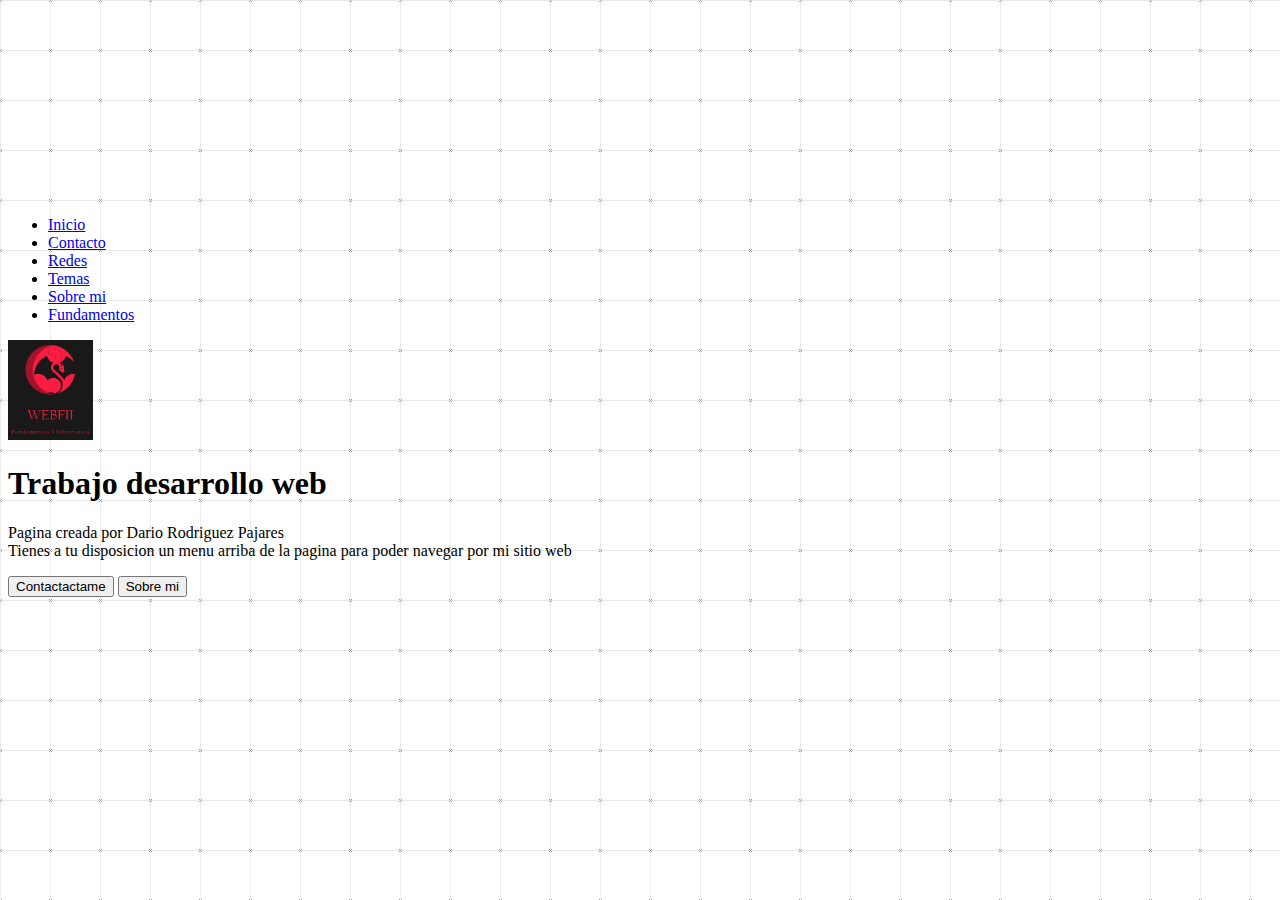
<file: index.html>
<!DOCTYPE html>
<html lang="es">

<head>
    
    <meta charset="UTF-8">
    <meta name="viewport" content="width=device-width, initial-scale=1.0">
    <title>Mi pagina web</title>
    <link rel="stylesheet" href="https://cdn.jsdelivr.net/npm/bootstrap-icons@1.11.2/font/bootstrap-icons.min.css">
    <link rel="stylesheet" href="CSS/style.css">
    <link href="https://cdn.jsdelivr.net/npm/bootstrap@5.3.2/dist/css/bootstrap.min.css" rel="stylesheet"
        integrity="sha384-T3c6CoIi6uLrA9TneNEoa7RxnatzjcDSCmG1MXxSR1GAsXEV/Dwwykc2MPK8M2HN" crossorigin="anonymous">
</head>

<body>
    <header class="p-3 text-bg-dark">
        <div class="container">
            <div class="d-flex flex-wrap align-items-center justify-content-center justify-content-lg-start">

                <ul class="nav col-12 col-lg-auto me-lg-auto mb-2 justify-content-center mb-md-0">
                    <li><a href="#" class="nav-link px-2 text-secondary">Inicio</a></li>
                    <li><a href="PUBLIC/pagina_de_contacto.html" class="nav-link px-2 text-white">Contacto</a></li>
                    <li><a href="PUBLIC/pagina_red.html" class="nav-link px-2 text-white">Redes</a></li>
                    <li><a href="PUBLIC/tema_de_la_pagina.html" class="nav-link px-2 text-white">Temas</a></li>
                    <li><a href="PUBLIC/sobre_mi.html" class="nav-link px-2 text-white">Sobre mi</a></li>
                    <li><a href="PUBLIC/pagina_FII.html" class="nav-link px-2 text-white">Fundamentos</a></li>
                </ul>

            </div>
        </div>
    </header>

    <main>
        <div class="px-4 py-5 my-5 text-center">
            <img class="d-block mx-auto mb-4" src="PUBLIC/IMG/Logo2.png" alt="" width="" height="100">
            <h1 class="display-5 fw-bold text-body-emphasis">Trabajo desarrollo web</h1>
            <div class="col-lg-6 mx-auto">
              <p class="lead mb-4">Pagina creada por Dario Rodriguez Pajares<br>Tienes a tu disposicion un menu arriba de la pagina para poder navegar por mi sitio web</p>
              <div class="d-grid gap-2 d-sm-flex justify-content-sm-center">
                <button type="button" onclick="location.href='PUBLIC/pagina_de_contacto.html'" class="btn btn-primary btn-lg px-4 gap-3">Contactactame</button>
                <button type="button" onclick="location.href='PUBLIC/sobre_mi.html'" class="btn btn-outline-secondary btn-lg px-4">Sobre mi</button>
              </div>
            </div>
          </div>
    </main>

</body>

</html>
</file>
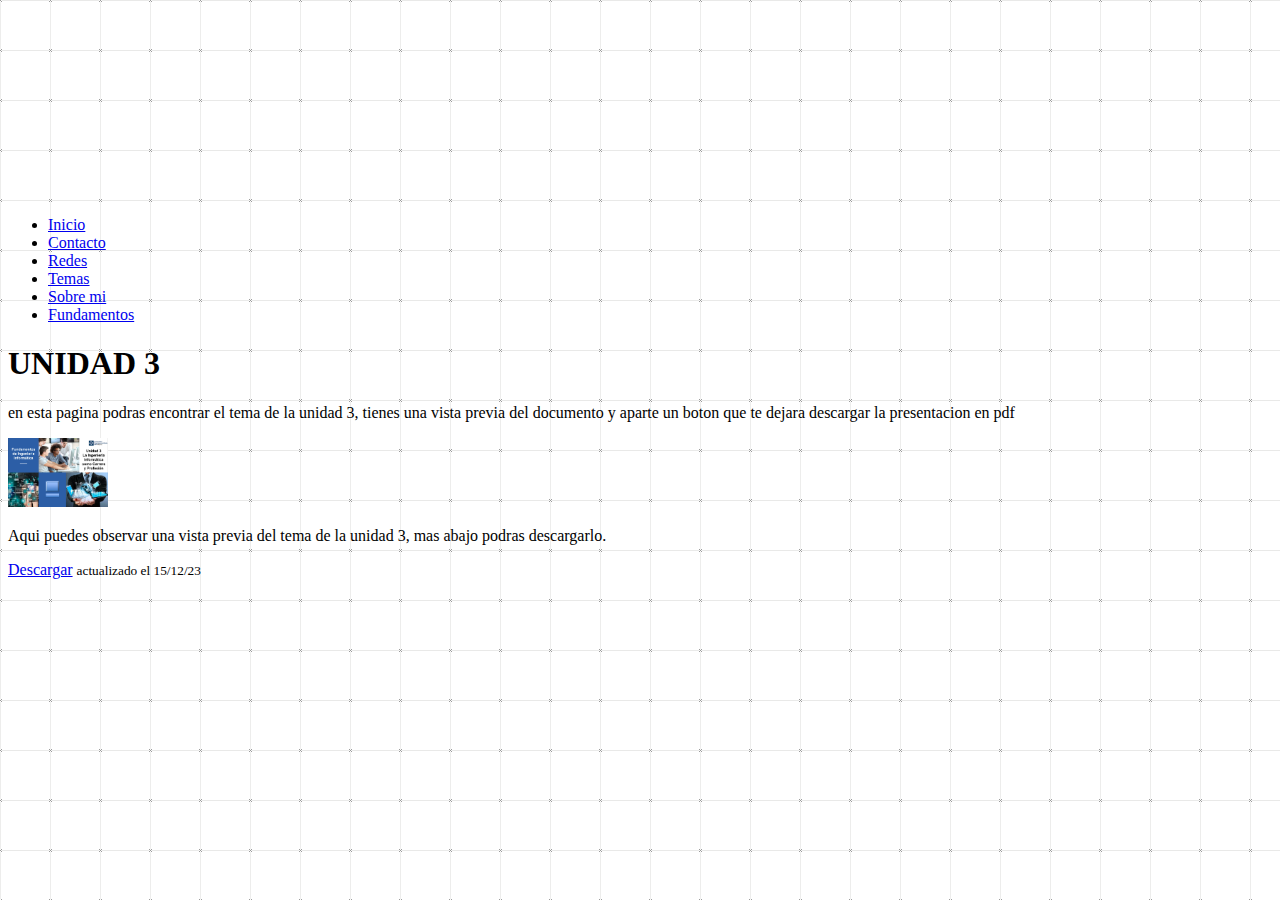
<file: PUBLIC/detalle_de_FII.html>
<!DOCTYPE html>
<html lang="es">

<head>
    <meta charset="UTF-8">
    <meta name="viewport" content="width=device-width, initial-scale=1.0">
    <title>Mi pagina web</title>
    <link rel="stylesheet" href="https://cdn.jsdelivr.net/npm/bootstrap-icons@1.11.2/font/bootstrap-icons.min.css">
    <link rel="stylesheet" href="../CSS/style.css">
    <link href="https://cdn.jsdelivr.net/npm/bootstrap@5.3.2/dist/css/bootstrap.min.css" rel="stylesheet"
        integrity="sha384-T3c6CoIi6uLrA9TneNEoa7RxnatzjcDSCmG1MXxSR1GAsXEV/Dwwykc2MPK8M2HN" crossorigin="anonymous">
</head>

<body>
    <header class="p-3 text-bg-dark">
        <div class="container">
            <div class="d-flex flex-wrap align-items-center justify-content-center justify-content-lg-start">

                <ul class="nav col-12 col-lg-auto me-lg-auto mb-2 justify-content-center mb-md-0">
                    <li><a href="../index.html" class="nav-link px-2 text-white">Inicio</a></li>
                    <li><a href="pagina_de_contacto.html" class="nav-link px-2 text-white">Contacto</a></li>
                    <li><a href="pagina_red.html" class="nav-link px-2 text-white">Redes</a></li>
                    <li><a href="tema_de_la_pagina.html" class="nav-link px-2 text-white">Temas</a></li>
                    <li><a href="sobre_mi.html" class="nav-link px-2 text-white">Sobre mi</a></li>
                    <li><a href="pagina_FII.html" class="nav-link px-2 text-white">Fundamentos</a></li>
                </ul>

            </div>
        </div>
    </header>


    <main>

        <div class="row py-lg-5">
            <div class="col-lg-6 col-md-8 mx-auto">
                <h1 class="fw-light">UNIDAD 3</h1>
                <p class="lead text-body-secondary">en esta pagina podras encontrar el tema de la unidad 3, tienes una vista previa del documento y aparte un boton que te dejara descargar la presentacion en pdf</p>
            </div>
        </div>

        <div class="row" id="CV">
            <div class="col col-sm-2"></div>
            <div class="col "><!--Unidad 3-->
                <div class="card shadow-sm">
                    <img src="IMG/Unidad_3.png" class="rounded mx-auto d-block bd-placeholder-img card-img-top"
                        alt="Unidad_3" width="100px">
                    <div class="card-body">
                        <p class="card-text">Aqui puedes observar una vista previa del tema de la unidad 3, mas abajo
                            podras descargarlo.</p>
                        <div class="d-flex justify-content-between align-items-center">
                            <a type="button" class="btn btn-outline-secondary"
                                href="IMG/Unidad_3.pdf" target="_blank">Descargar</a>
                            <small class="text-body-secondary">actualizado el 15/12/23</small>
                        </div>
                    </div>
                </div>
            </div>
            <div class="col col-sm-2 "></div> <!-- Separacion de los margenes -->

        </div>

    </main>



</body>

</html>
</file>
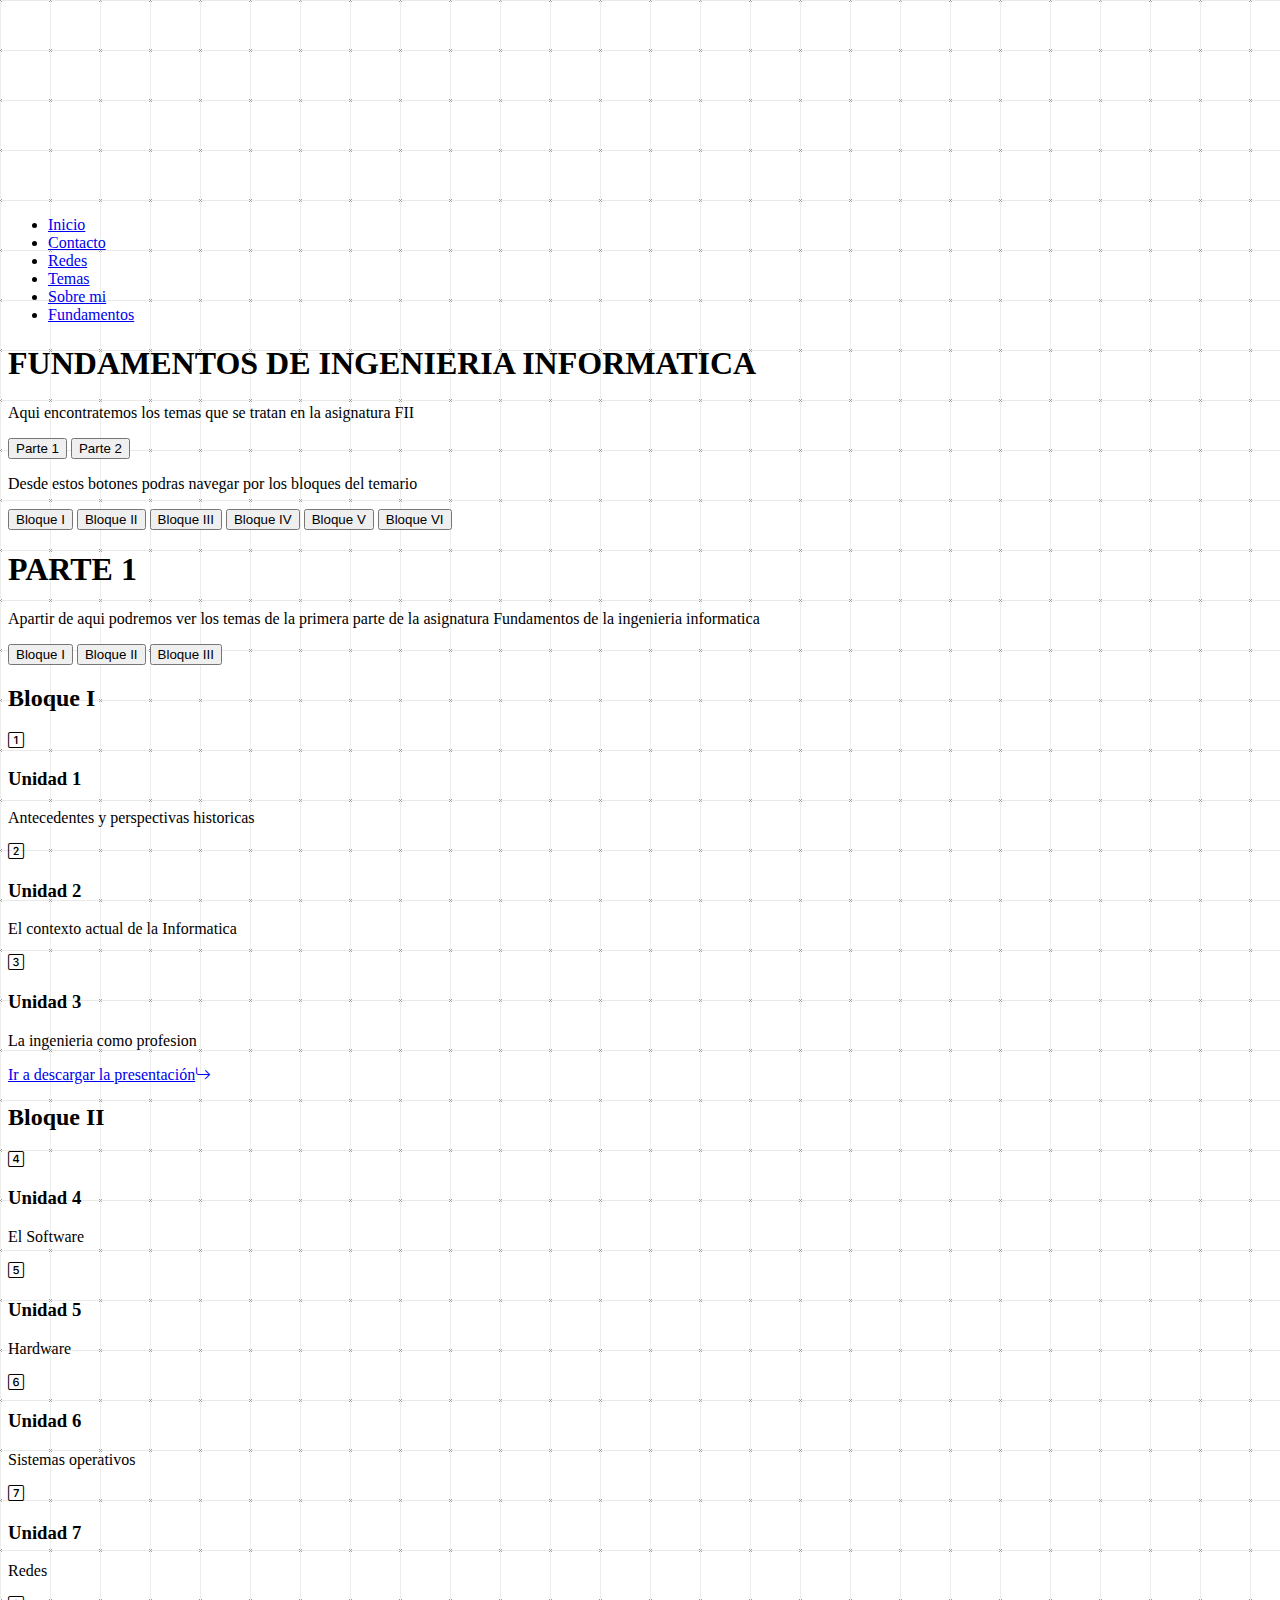
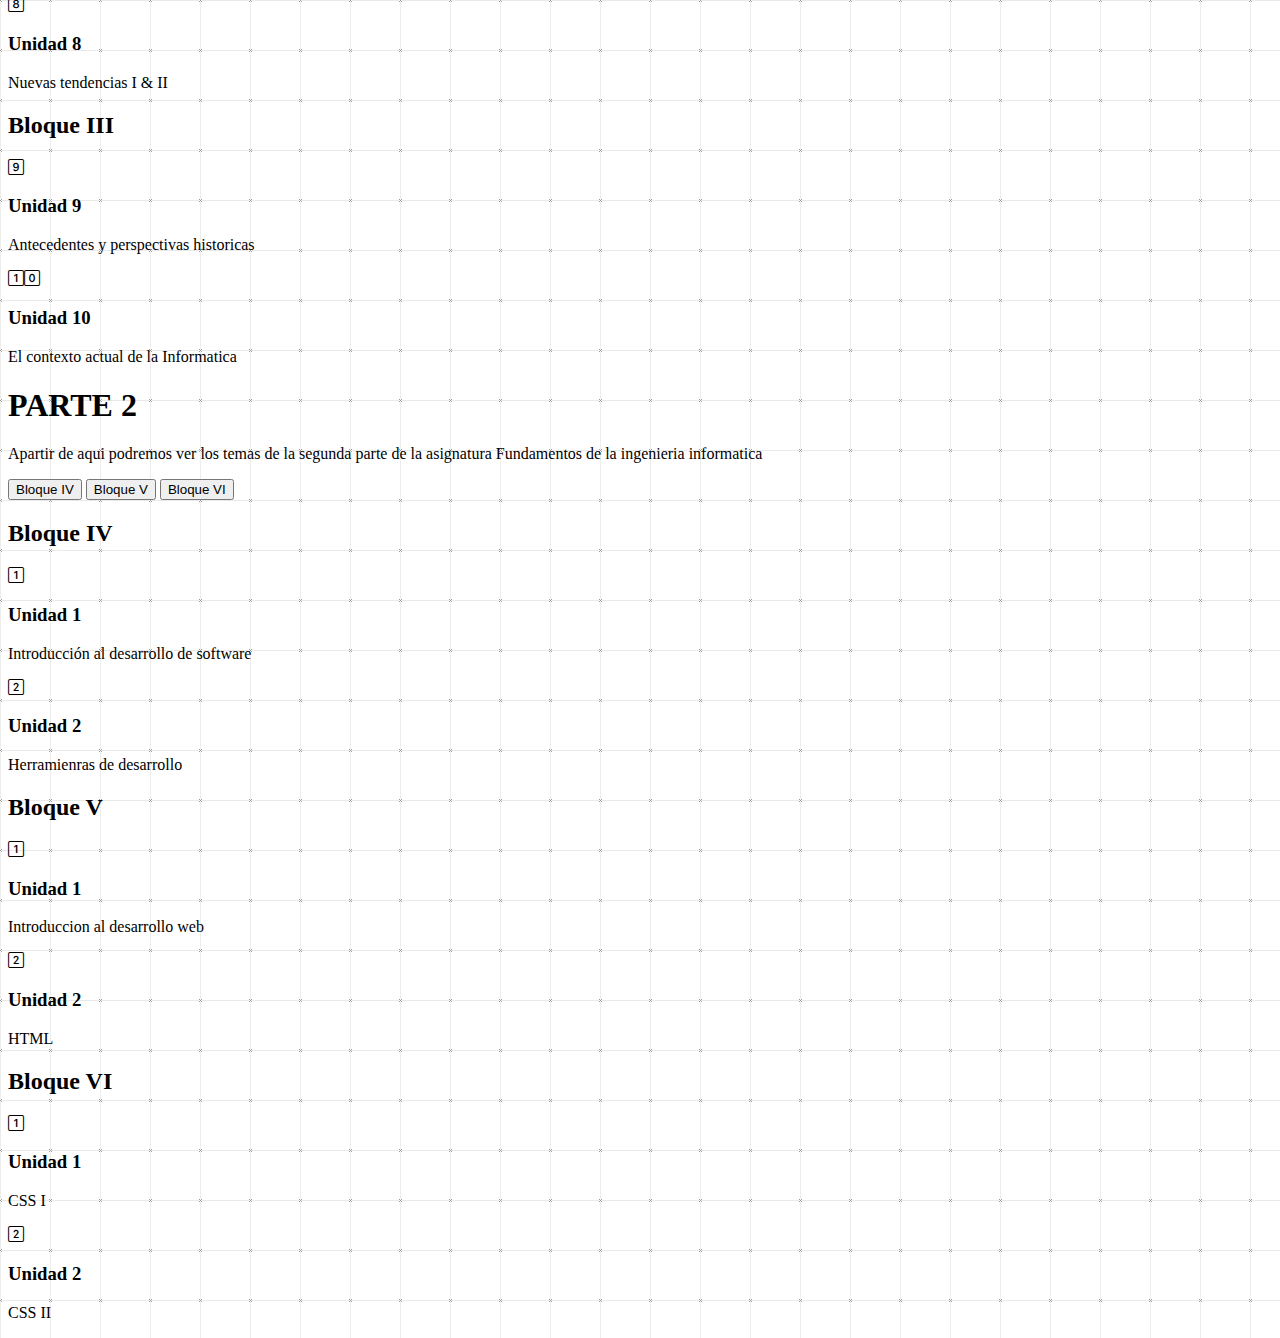
<file: PUBLIC/pagina_FII.html>
<!DOCTYPE html>
<html lang="es">

<head>
    <meta charset="UTF-8">
    <meta name="viewport" content="width=device-width, initial-scale=1.0">
    <title>Mi pagina web</title>
    <link rel="stylesheet" href="https://cdn.jsdelivr.net/npm/bootstrap-icons@1.11.2/font/bootstrap-icons.min.css">
    <link rel="stylesheet" href="../CSS/style.css">
    <link href="https://cdn.jsdelivr.net/npm/bootstrap@5.3.2/dist/css/bootstrap.min.css" rel="stylesheet"
        integrity="sha384-T3c6CoIi6uLrA9TneNEoa7RxnatzjcDSCmG1MXxSR1GAsXEV/Dwwykc2MPK8M2HN" crossorigin="anonymous">
</head>

<body>
    <header class="p-3 text-bg-dark">
        <div class="container">
            <div class="d-flex flex-wrap align-items-center justify-content-center justify-content-lg-start">

                <ul class="nav col-12 col-lg-auto me-lg-auto mb-2 justify-content-center mb-md-0">
                    <li><a href="../index.html" class="nav-link px-2 text-white">Inicio</a></li>
                    <li><a href="pagina_de_contacto.html" class="nav-link px-2 text-white">Contacto</a></li>
                    <li><a href="pagina_red.html" class="nav-link px-2 text-white">Redes</a></li>
                    <li><a href="tema_de_la_pagina.html" class="nav-link px-2 text-white">Temas</a></li>
                    <li><a href="sobre_mi.html" class="nav-link px-2 text-white">Sobre mi</a></li>
                    <li><a href="#" class="nav-link px-2 text-secondary">Fundamentos</a></li>
                </ul>

            </div>
        </div>
    </header>

    <main>

        <div class="px-4 py-5 my-5 text-center">
            <h1 class="display-5 fw-bold text-body-emphasis">FUNDAMENTOS DE INGENIERIA INFORMATICA</h1>
            <div class="col-lg-6 mx-auto">
                <p class="lead mb-4">Aqui encontratemos los temas que se tratan en la asignatura FII</p>
                <div class="d-grid gap-2 d-sm-flex justify-content-sm-center">
                    <button type="button" onclick="location.href='#P1'"
                        class="btn btn-outline-secondary btn-lg px-4">Parte 1</button>
                    <button type="button" onclick="location.href='#P2'"
                        class="btn btn-outline-secondary btn-lg px-4">Parte 2</button>
                </div>
                <p class="mt-4">Desde estos botones podras navegar por los bloques del temario</p>
                <div class="btn-group" role="group" aria-label="Bloques de la primera parte">
                    <button type="button" onclick="location.href='#B1'" class="btn btn-outline-secondary">Bloque
                        I</button>
                    <button type="button" onclick="location.href='#B2'" class="btn btn-outline-secondary">Bloque
                        II</button>
                    <button type="button" onclick="location.href='#B3'" class="btn btn-outline-secondary">Bloque
                        III</button>
                    <button type="button" onclick="location.href='#B4'" class="btn btn-outline-secondary">Bloque
                        IV</button>
                    <button type="button" onclick="location.href='#B5'" class="btn btn-outline-secondary">Bloque
                        V</button>
                    <button type="button" onclick="location.href='#B6'" class="btn btn-outline-secondary">Bloque
                        VI</button>
                </div>
            </div>
        </div>

        <div class="px-4 py-5 text-center" id="P1"><!--Separador Parte 1-->
            <div class="py-5">
                <h1 class="display-5 fw-bold">PARTE 1</h1>
                <div class="col-lg-6 mx-auto">
                    <p class="fs-5 mb-4">Apartir de aqui podremos ver los temas de la primera parte de la asignatura
                        Fundamentos de la ingenieria informatica</p>
                    <div class="btn-group" role="group" aria-label="Bloques de la primera parte">
                        <button type="button" onclick="location.href='#B1'" class="btn btn-outline-secondary">Bloque
                            I</button>
                        <button type="button" onclick="location.href='#B2'" class="btn btn-outline-secondary">Bloque
                            II</button>
                        <button type="button" onclick="location.href='#B3'" class="btn btn-outline-secondary">Bloque
                            III</button>
                    </div>
                </div>

            </div>
        </div>

        <div class="container px-4" id="B1"> <!--Contenedor del Primer bloque-->
            <h2 class="pb-2 border-bottom">Bloque I</h2>
            <div class="row g-4 py-5 row-cols-1 row-cols-lg-3">
                <div class="feature col">
                    <div class="feature-icon d-inline-flex align-items-center justify-content-center fs-2 mb-3">
                        <i class="bi bi-1-square"></i>
                    </div>
                    <h3 class="fs-2 text-body-emphasis">Unidad 1</h3>
                    <p>Antecedentes y perspectivas historicas</p>
                </div>
                <div class="feature col">
                    <div class="feature-icon d-inline-flex align-items-center justify-content-center fs-2 mb-3">
                        <i class="bi bi-2-square"></i>
                    </div>
                    <h3 class="fs-2 text-body-emphasis">Unidad 2</h3>
                    <p>El contexto actual de la Informatica</p>
                </div>
                <div class="feature col">
                    <div class="feature-icon d-inline-flex align-items-center justify-content-center fs-2 mb-3">
                        <i class="bi bi-3-square"></i>
                    </div>
                    <h3 class="fs-2 text-body-emphasis">Unidad 3</h3>
                    <p>La ingenieria como profesion</p>
                    <a href="detalle_de_FII.html" class="icon-link">
                        Ir a descargar la presentación<i class="bi bi-arrow-return-right"></i>
                    </a>
                </div>
            </div>
        </div>

        <div class="b-example-divider"></div> <!--Separador entre bloques-->

        <div class="container px-4 py-5" id="B2"> <!--Contenedor del Segundo bloque-->
            <h2 class="pb-2 border-bottom">Bloque II</h2>
            <div class="row g-4 py-5 row-cols-1 row-cols-lg-3">
                <div class="feature col">
                    <div class="feature-icon d-inline-flex align-items-center justify-content-center fs-2 mb-3">
                        <i class="bi bi-4-square"></i>
                    </div>
                    <h3 class="fs-2 text-body-emphasis">Unidad 4</h3>
                    <p>El Software</p>
                </div>
                <div class="feature col">
                    <div class="feature-icon d-inline-flex align-items-center justify-content-center fs-2 mb-3">
                        <i class="bi bi-5-square"></i>
                    </div>
                    <h3 class="fs-2 text-body-emphasis">Unidad 5</h3>
                    <p>Hardware</p>
                </div>
                <div class="feature col">
                    <div class="feature-icon d-inline-flex align-items-center justify-content-center fs-2 mb-3">
                        <i class="bi bi-6-square"></i>
                    </div>
                    <h3 class="fs-2 text-body-emphasis">Unidad 6</h3>
                    <p>Sistemas operativos</p>
                </div>
                <div class="feature col">
                    <div class="feature-icon d-inline-flex align-items-center justify-content-center fs-2 mb-3">
                        <i class="bi bi-7-square"></i>
                    </div>
                    <h3 class="fs-2 text-body-emphasis">Unidad 7</h3>
                    <p>Redes</p>
                </div>
                <div class="feature col">
                    <div class="feature-icon d-inline-flex align-items-center justify-content-center fs-2 mb-3">
                        <i class="bi bi-8-square"></i>
                    </div>
                    <h3 class="fs-2 text-body-emphasis">Unidad 8</h3>
                    <p>Nuevas tendencias I & II</p>
                </div>
            </div>
        </div>

        <div class="b-example-divider"></div> <!--Separador entre bloques-->

        <div class="container px-4 py-5" id="B3"> <!--Contenedor del Tercer bloque-->
            <h2 class="pb-2 border-bottom">Bloque III</h2>
            <div class="row g-4 py-5 row-cols-1 row-cols-lg-3">
                <div class="feature col">
                    <div class="feature-icon d-inline-flex align-items-center justify-content-center fs-2 mb-3">
                        <i class="bi bi-9-square"></i>
                    </div>
                    <h3 class="fs-2 text-body-emphasis">Unidad 9</h3>
                    <p>Antecedentes y perspectivas historicas</p>
                </div>
                <div class="feature col">
                    <div class="feature-icon d-inline-flex align-items-center justify-content-center fs-2 mb-3">
                        <i class="bi bi-1-square"></i><i class="bi bi-0-square"></i>
                    </div>
                    <h3 class="fs-2 text-body-emphasis">Unidad 10</h3>
                    <p>El contexto actual de la Informatica</p>
                </div>
            </div>
        </div>

        <div class="px-4 py-5 text-center" id="P2"><!--Separador Parte 2-->
            <div class="py-5">
                <h1 class="display-5 fw-bold">PARTE 2</h1>
                <div class="col-lg-6 mx-auto">
                    <p class="fs-5 mb-4">Apartir de aqui podremos ver los temas de la segunda parte de la asignatura
                        Fundamentos de la ingenieria informatica</p>
                    <div class="btn-group" role="group" aria-label="Bloques de la primera parte">
                        <button type="button" onclick="location.href='#B4'" class="btn btn-outline-secondary">Bloque
                            IV</button>
                        <button type="button" onclick="location.href='#B5'" class="btn btn-outline-secondary">Bloque
                            V</button>
                        <button type="button" onclick="location.href='#B6'" class="btn btn-outline-secondary">Bloque
                            VI</button>
                    </div>

                </div>
            </div>
        </div>

        <div class="container px-4" id="B4"> <!--Contenedor del cuarto bloque-->
            <h2 class="pb-2 border-bottom">Bloque IV</h2>
            <div class="row g-4 py-5 row-cols-1 row-cols-lg-3">
                <div class="feature col">
                    <div class="feature-icon d-inline-flex align-items-center justify-content-center fs-2 mb-3">
                        <i class="bi bi-1-square"></i>
                    </div>
                    <h3 class="fs-2 text-body-emphasis">Unidad 1</h3>
                    <p>Introducción al desarrollo de software</p>
                </div>
                <div class="feature col">
                    <div class="feature-icon d-inline-flex align-items-center justify-content-center fs-2 mb-3">
                        <i class="bi bi-2-square"></i>
                    </div>
                    <h3 class="fs-2 text-body-emphasis">Unidad 2</h3>
                    <p>Herramienras de desarrollo</p>
                </div>
            </div>
        </div>

        <div class="b-example-divider"></div> <!--Separador entre bloques-->

        <div class="container px-4 py-5" id="B5"> <!--Contenedor del quinto bloque-->
            <h2 class="pb-2 border-bottom">Bloque V</h2>
            <div class="row g-4 py-5 row-cols-1 row-cols-lg-3">
                <div class="feature col">
                    <div class="feature-icon d-inline-flex align-items-center justify-content-center fs-2 mb-3">
                        <i class="bi bi-1-square"></i>
                    </div>
                    <h3 class="fs-2 text-body-emphasis">Unidad 1</h3>
                    <p>Introduccion al desarrollo web</p>
                </div>
                <div class="feature col">
                    <div class="feature-icon d-inline-flex align-items-center justify-content-center fs-2 mb-3">
                        <i class="bi bi-2-square"></i>
                    </div>
                    <h3 class="fs-2 text-body-emphasis">Unidad 2</h3>
                    <p>HTML</p>
                </div>
            </div>
        </div>

        <div class="b-example-divider"></div> <!--Separador entre bloques-->

        <div class="container px-4 py-5" id="B6"> <!--Contenedor del sexto bloque-->
            <h2 class="pb-2 border-bottom">Bloque VI</h2>
            <div class="row g-4 py-5 row-cols-1 row-cols-lg-3">
                <div class="feature col">
                    <div class="feature-icon d-inline-flex align-items-center justify-content-center fs-2 mb-3">
                        <i class="bi bi-1-square"></i>
                    </div>
                    <h3 class="fs-2 text-body-emphasis">Unidad 1</h3>
                    <p>CSS I</p>
                </div>
                <div class="feature col">
                    <div class="feature-icon d-inline-flex align-items-center justify-content-center fs-2 mb-3">
                        <i class="bi bi-2-square"></i>
                    </div>
                    <h3 class="fs-2 text-body-emphasis">Unidad 2</h3>
                    <p>CSS II</p>
                </div>
            </div>
        </div>



    </main>


</body>

</html>
</file>
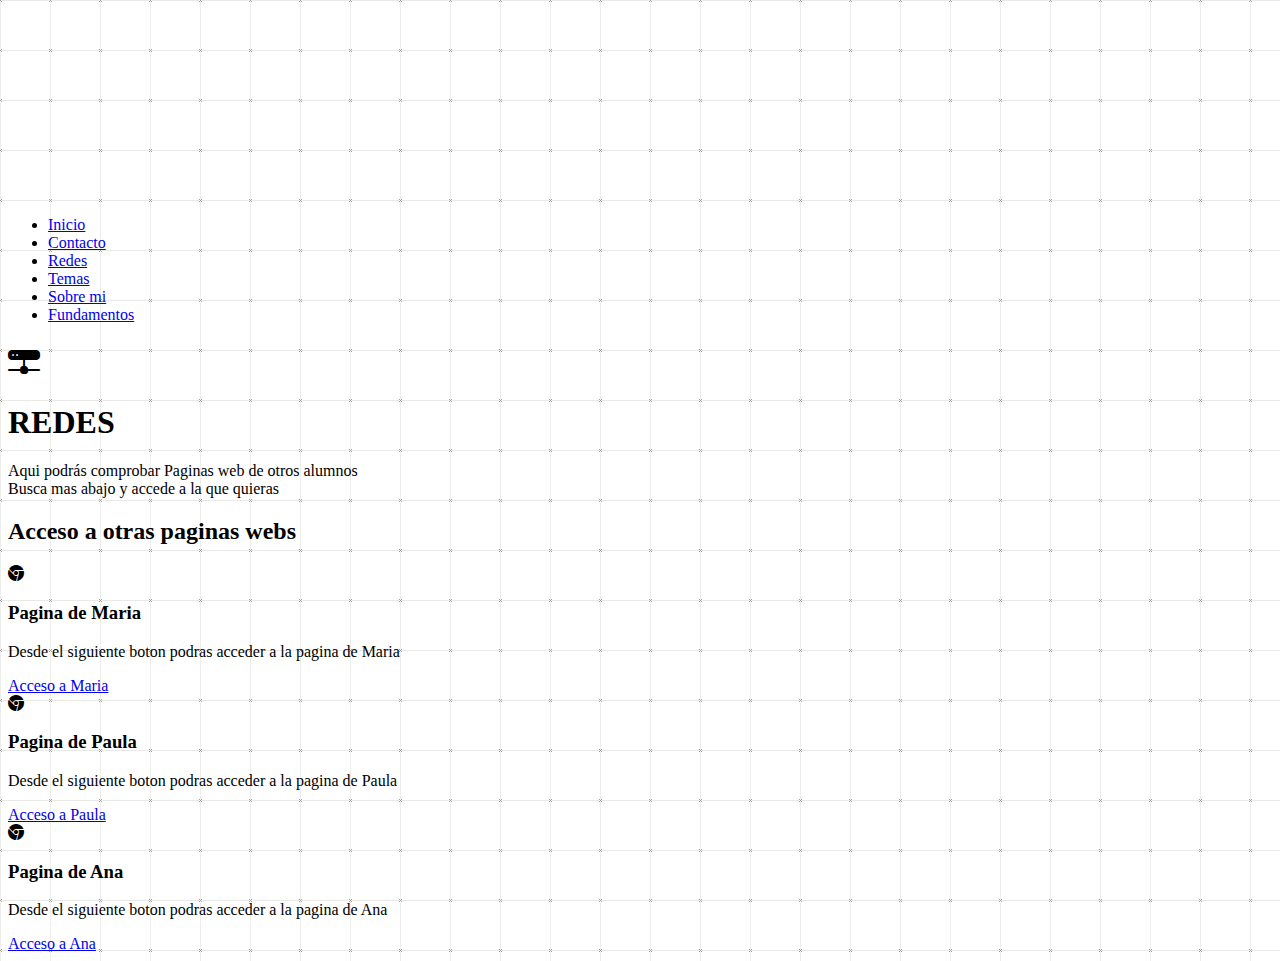
<file: PUBLIC/pagina_red.html>
<!DOCTYPE html>
<html lang="es">

<head>
    <meta charset="UTF-8">
    <meta name="viewport" content="width=device-width, initial-scale=1.0">
    <title>Mi pagina web</title>
    <link rel="stylesheet" href="https://cdn.jsdelivr.net/npm/bootstrap-icons@1.11.2/font/bootstrap-icons.min.css">
    <link rel="stylesheet" href="../CSS/style.css">
    <link href="https://cdn.jsdelivr.net/npm/bootstrap@5.3.2/dist/css/bootstrap.min.css" rel="stylesheet"
        integrity="sha384-T3c6CoIi6uLrA9TneNEoa7RxnatzjcDSCmG1MXxSR1GAsXEV/Dwwykc2MPK8M2HN" crossorigin="anonymous">
</head>

<body>
    <header class="p-3 text-bg-dark">
        <div class="container">
            <div class="d-flex flex-wrap align-items-center justify-content-center justify-content-lg-start">

                <ul class="nav col-12 col-lg-auto me-lg-auto mb-2 justify-content-center mb-md-0">
                    <li><a href="../index.html" class="nav-link px-2 text-white">Inicio</a></li>
                    <li><a href="pagina_de_contacto.html" class="nav-link px-2 text-white">Contacto</a></li>
                    <li><a href="#" class="nav-link px-2 text-secondary">Redes</a></li>
                    <li><a href="tema_de_la_pagina.html" class="nav-link px-2 text-white">Temas</a></li>
                    <li><a href="sobre_mi.html" class="nav-link px-2 text-white">Sobre mi</a></li>
                    <li><a href="pagina_FII.html" class="nav-link px-2 text-white">Fundamentos</a></li>
                </ul>

            </div>
        </div>
    </header>


    <main>
        <!-- Primer contenedor inicio de la pagina -->
        <div class="px-4 py-5 my-5 text-center">
            <h1><i class="bi bi-hdd-network-fill" width="50"></i></h1>
            <h1 class="display-5 fw-bold text-body-emphasis">REDES</h1>
            <div class="col-lg-6 mx-auto">
                <p class="lead mb-4">Aqui podrás comprobar Paginas web de otros alumnos<br>Busca mas abajo y accede a la
                    que quieras</p>
            </div>
        </div>

        <!-- Segundo contenedor de la pagina acceso a otras paginas web -->
        <div class="container px-4 py-5" id="hanging-icons">
            <h2 class="pb-2 border-bottom">Acceso a otras paginas webs</h2>
            <div class="row g-4 py-5 row-cols-1 row-cols-lg-3">
                <div class="col d-flex align-items-start">
                    <div
                        class="icon-square text-body-emphasis d-inline-flex align-items-center justify-content-center fs-4 flex-shrink-0 me-3">
                        <i class="bi bi-browser-chrome"></i>
                    </div>
                    <div> <!-- Pagina 1 -->
                        <h3 class="fs-2 text-body-emphasis">Pagina de Maria</h3>
                        <p>Desde el siguiente boton podras acceder a la pagina de Maria</p>
                        <a href="https://mariaafazio.github.io/fundamentalsufv.github.io/" class="btn btn-primary">
                            Acceso a Maria
                        </a>
                    </div>
                </div>
                <div class="col d-flex align-items-start">
                    <div
                        class="icon-square text-body-emphasis d-inline-flex align-items-center justify-content-center fs-4 flex-shrink-0 me-3">
                        <i class="bi bi-browser-chrome"></i>
                        
                    </div>
                    <div> <!-- Pagina 2 -->
                        <h3 class="fs-2 text-body-emphasis">Pagina de Paula</h3>
                        <p>Desde el siguiente boton podras acceder a la pagina de Paula</p>
                        <a href="https://paulagove.github.io/Paginaweb/" class="btn btn-primary">
                            Acceso a Paula
                        </a>
                    </div>
                </div>
                <div class="col d-flex align-items-start">
                    <div
                        class="icon-square text-body-emphasis d-inline-flex align-items-center justify-content-center fs-4 flex-shrink-0 me-3">
                        <i class="bi bi-browser-chrome"></i>
                    </div>
                    <div> <!-- Pagina 3 -->
                        <h3 class="fs-2 text-body-emphasis">Pagina de Ana</h3>
                        <p>Desde el siguiente boton podras acceder a la pagina de Ana</p>
                        <a href="https://anadelamata28.github.io/sitioweb/" class="btn btn-primary">
                            Acceso a Ana
                        </a>
                    </div>
                </div>
            </div>
        </div>

    </main>

</body>

</html>
</file>
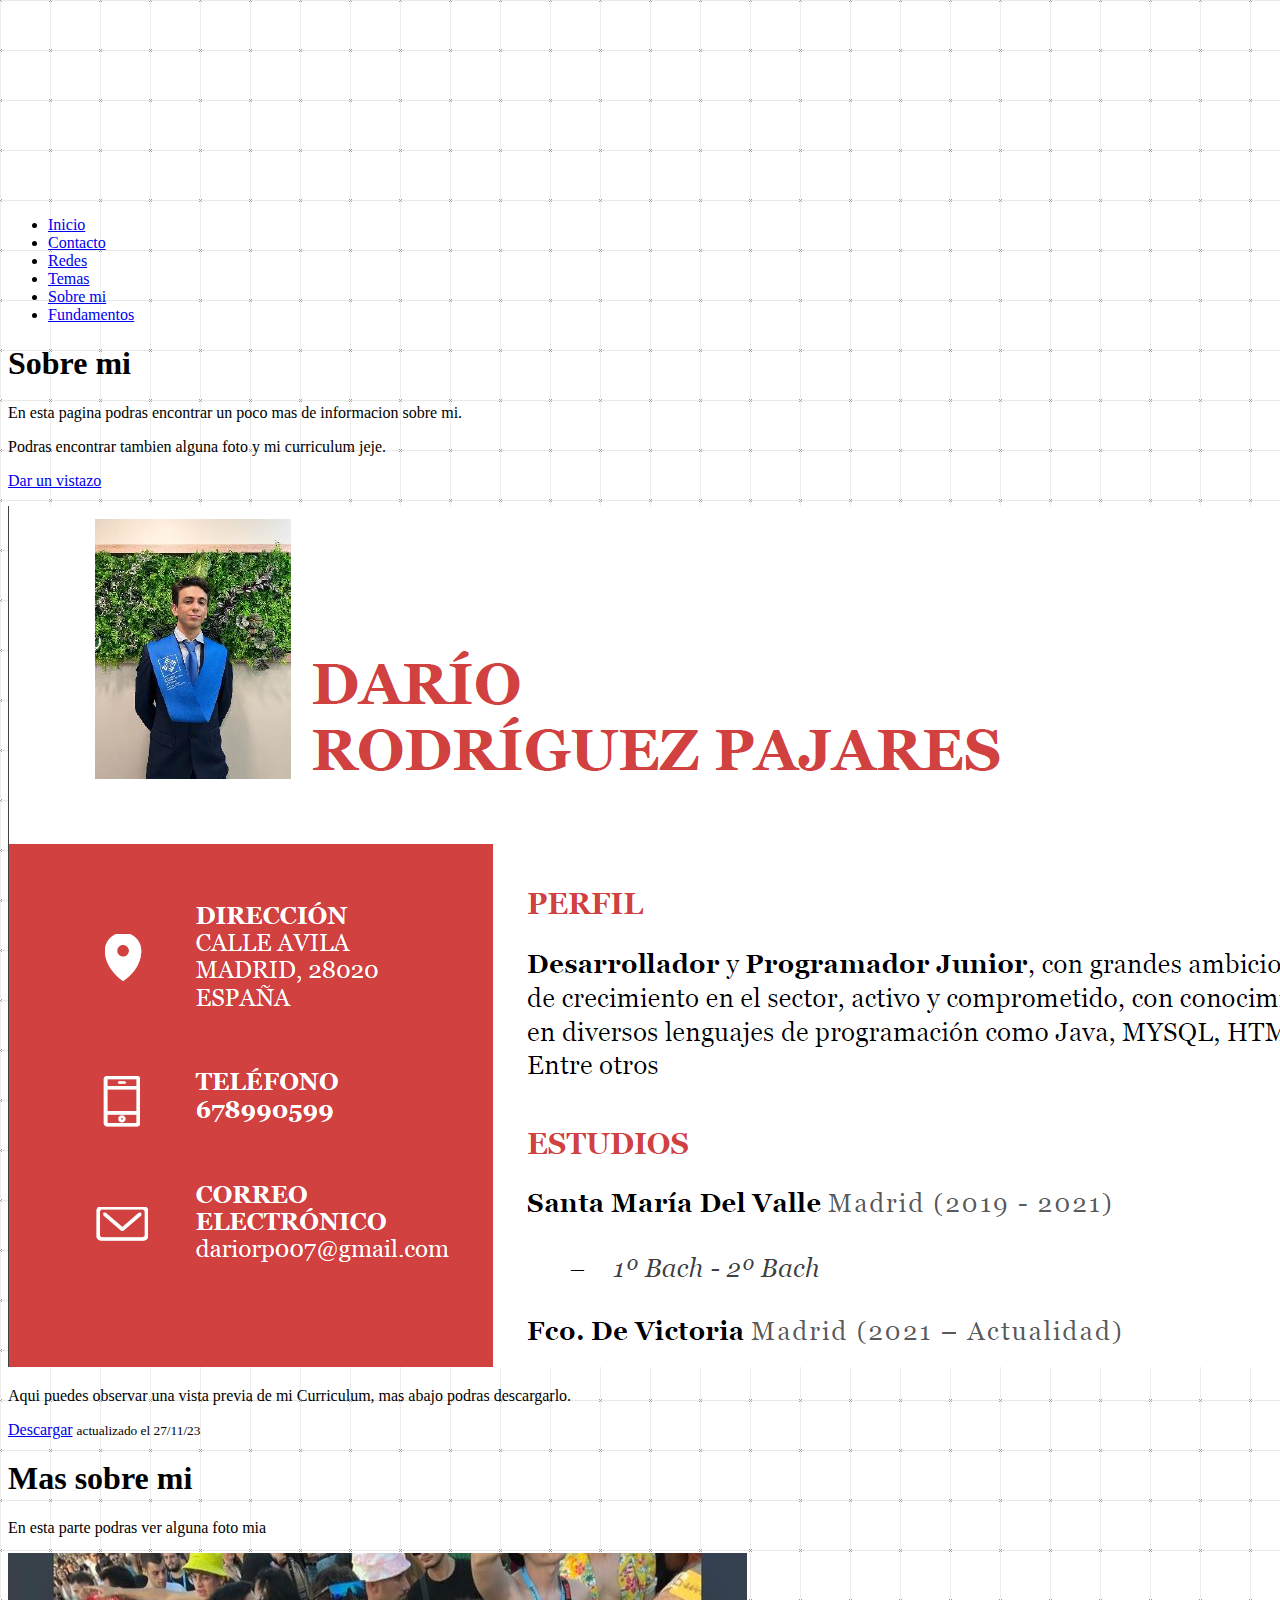
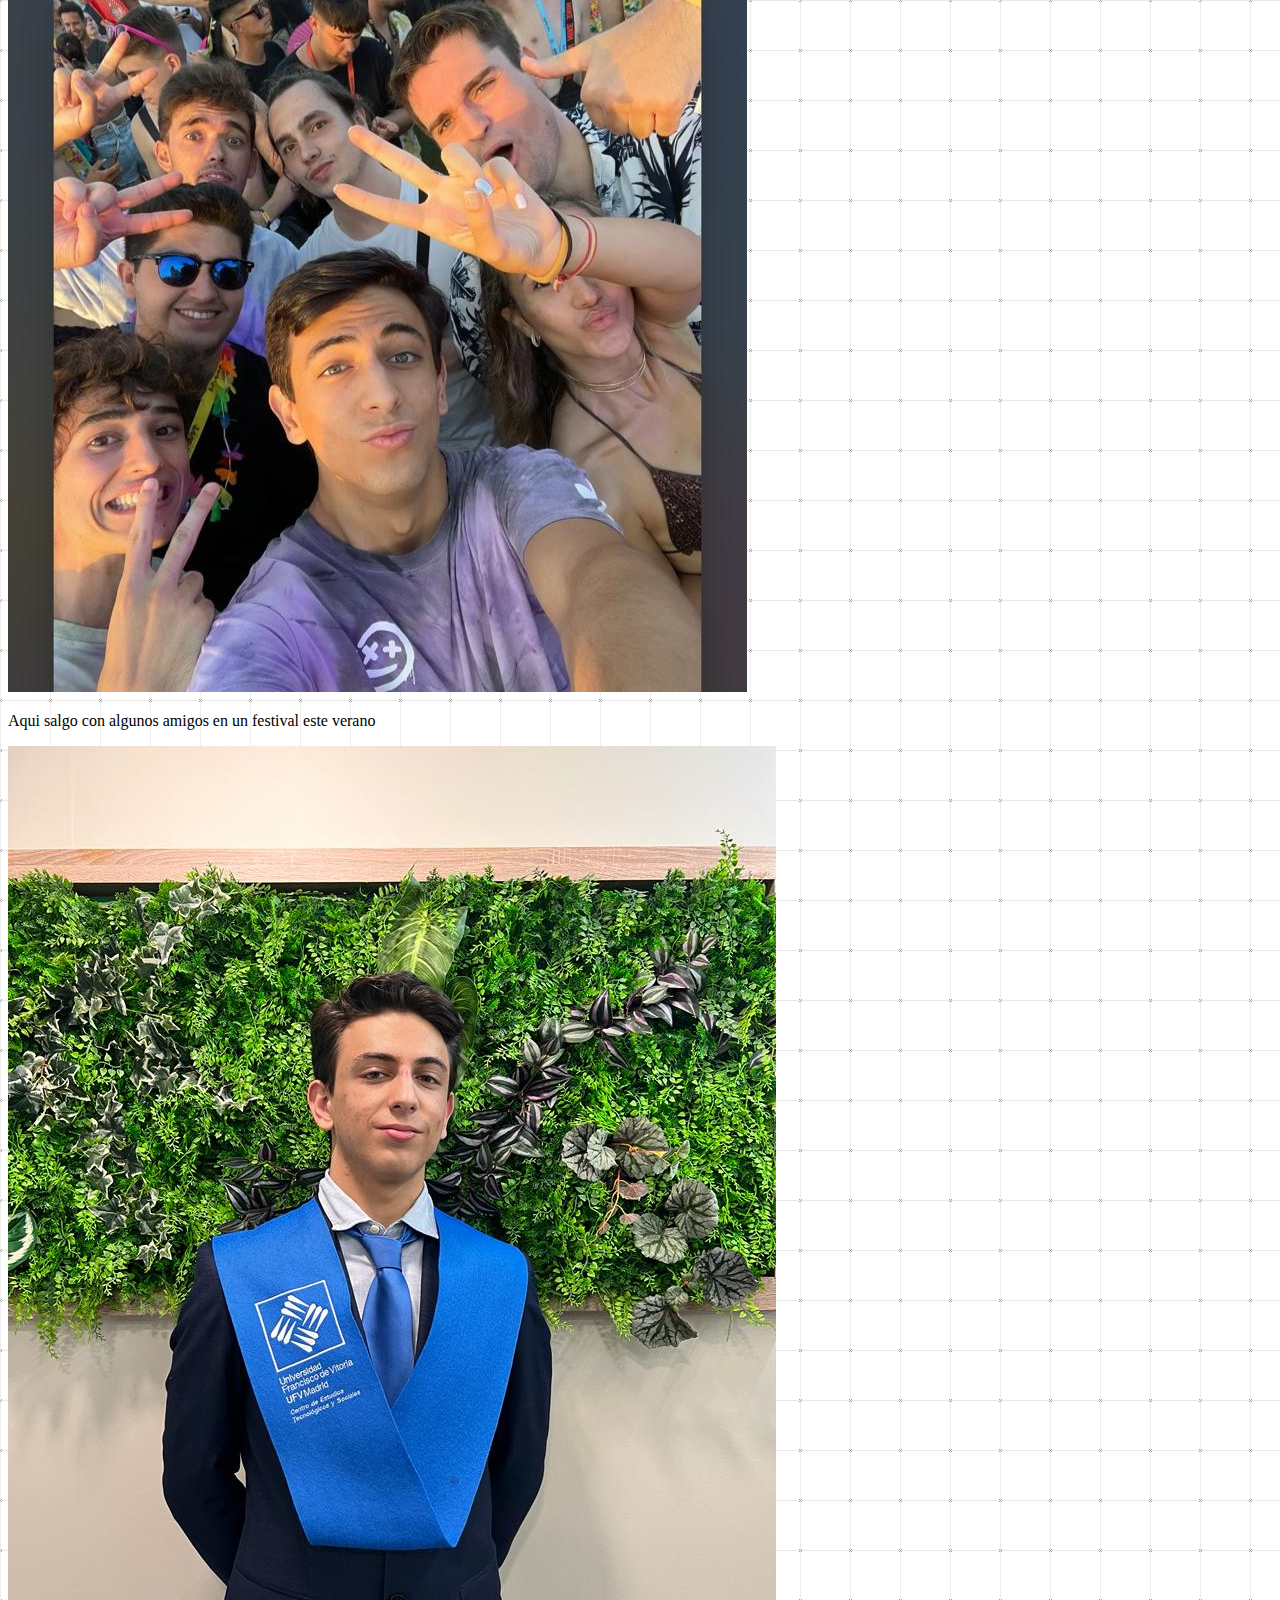
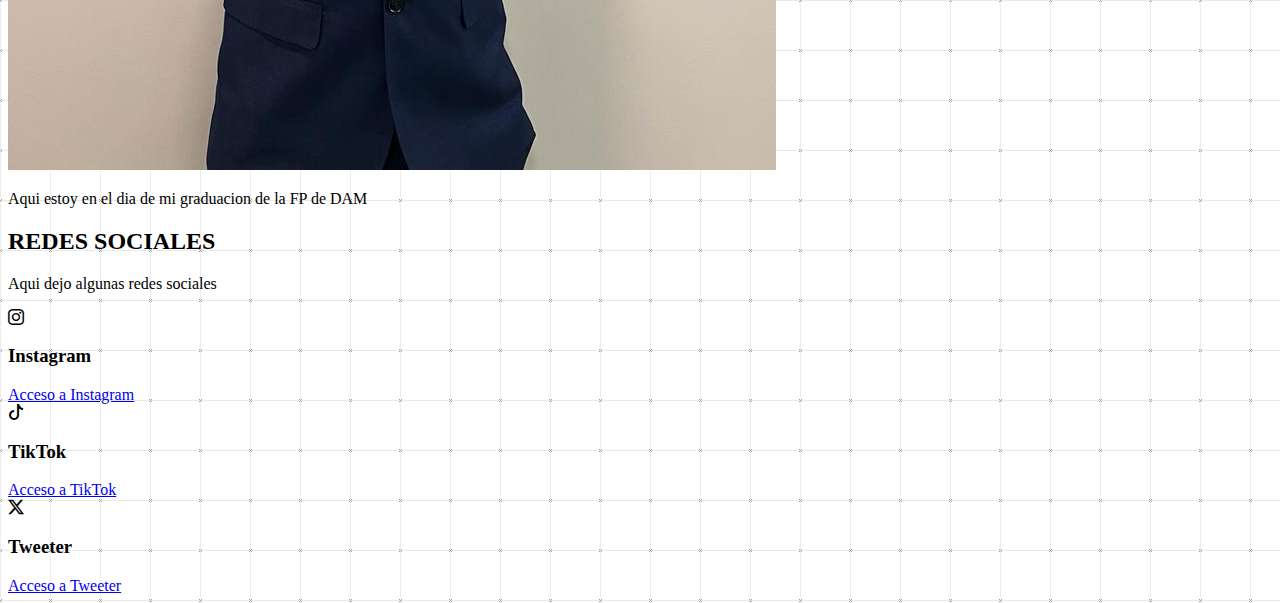
<file: PUBLIC/sobre_mi.html>
<!DOCTYPE html>
<html lang="es">

<head>
    <meta charset="UTF-8">
    <meta name="viewport" content="width=device-width, initial-scale=1.0">
    <title>Mi pagina web</title>
    <link rel="stylesheet" href="https://cdn.jsdelivr.net/npm/bootstrap-icons@1.11.2/font/bootstrap-icons.min.css">
    <link rel="stylesheet" href="../CSS/style.css">
    <link href="https://cdn.jsdelivr.net/npm/bootstrap@5.3.2/dist/css/bootstrap.min.css" rel="stylesheet"
        integrity="sha384-T3c6CoIi6uLrA9TneNEoa7RxnatzjcDSCmG1MXxSR1GAsXEV/Dwwykc2MPK8M2HN" crossorigin="anonymous">
</head>

<body>
    <header class="p-3 text-bg-dark">
        <div class="container">
            <div class="d-flex flex-wrap align-items-center justify-content-center justify-content-lg-start">

                <ul class="nav col-12 col-lg-auto me-lg-auto mb-2 justify-content-center mb-md-0">
                    <li><a href="../index.html" class="nav-link px-2 text-white">Inicio</a></li>
                    <li><a href="pagina_de_contacto.html" class="nav-link px-2 text-white">Contacto</a></li>
                    <li><a href="pagina_red.html" class="nav-link px-2 text-white">Redes</a></li>
                    <li><a href="tema_de_la_pagina.html" class="nav-link px-2 text-white">Temas</a></li>
                    <li><a href="#" class="nav-link px-2 text-secondary">Sobre mi</a></li>
                    <li><a href="pagina_FII.html" class="nav-link px-2 text-white">Fundamentos</a></li>
                </ul>

            </div>
        </div>
    </header>


    <main>
        <div class="cover-container d-flex w-100 h-100 p-3 mx-auto flex-column">
            <div class="container text-center  pt-5">


                <div class="row"> <!--Primera parte de la pagina-->
                    <div class="container-md pt-5">
                        <h1>Sobre mi</h1>
                        <p class="lead">En esta pagina podras encontrar un poco mas de informacion sobre mi.</p>
                        <p>Podras encontrar tambien alguna foto y mi curriculum jeje.</p>
                        <p class="lead">
                            <a href="#CV" class="btn btn-lg btn-light fw-bold border-white bg-white">Dar un vistazo</a>
                        </p>
                    </div>
                </div>

                <!--Separacion entre las partes de la pagina-->
                <div class="row my-5"></div>

                <div class="row" id="CV"> <!--Segunda parte de la pagina-->
                    <div class="col col-sm-2"></div>
                    <div class="col "><!--CURRICULUM VITAE-->
                        <div class="card shadow-sm">
                            <img src="IMG/CV2.png" class="rounded mx-auto d-block bd-placeholder-img card-img-top"
                                alt="Curriculum">
                            <div class="card-body">
                                <p class="card-text">Aqui puedes observar una vista previa de mi Curriculum, mas abajo
                                    podras descargarlo.</p>
                                <div class="d-flex justify-content-between align-items-center">
                                    <a type="button" class="btn btn-outline-secondary"
                                        href="IMG/CV - Dario Rodriguez.pdf" target="_blank">Descargar</a>
                                    <small class="text-body-secondary">actualizado el 27/11/23</small>
                                </div>
                            </div>
                        </div>
                    </div>
                    <div class="col col-sm-2 "></div> <!--Separacion de los margenes-->

                </div>



                <!--Separacion entre las partes de la pagina-->
                <div class="row my-5"></div>


                <div class="row">
                    <div class="row"> <!--Primera parte de la pagina-->
                        <div class="container-md pt-5">
                            <h1>Mas sobre mi</h1>
                            <p class="lead">En esta parte podras ver alguna foto mia</p>
                        </div>
                    </div>

                    <div class="col mt-3"><!--Primera imagen-->
                        <div class="card shadow-sm">
                            <img src="IMG/FOTO.jpg" class="rounded mx-auto d-block bd-placeholder-img card-img-top"
                                alt="Curriculum">
                            <div class="card-body">
                                <p class="card-text">Aqui salgo con algunos amigos en un festival este verano</p>
                                <!-- <div class="d-flex justify-content-between align-items-center">
                                <a type="button" class="btn btn-outline-secondary" href="IMG/CV - Dario Rodriguez.pdf"
                                    target="_blank">Descargar</a>
                                <small class="text-body-secondary">actualizado el 27/11/23</small>
                            </div> -->
                            </div>
                        </div>
                    </div>
                    <div class="col mt-3"><!--Primera imagen-->
                        <div class="card shadow-sm">
                            <img src="IMG/FOTO2.jpg" class="rounded mx-auto d-block bd-placeholder-img card-img-top"
                                alt="Curriculum">
                            <div class="card-body">
                                <p class="card-text">Aqui estoy en el dia de mi graduacion de la FP de DAM</p>
                            </div>
                        </div>
                    </div>
                </div>


                <div class="container px-4 py-5" id="hanging-icons">
                    <div>
                        <h2>REDES SOCIALES</h2>
                        <p class="pb-2 border-bottom">Aqui dejo algunas redes sociales</p>
                    </div>
                    <div class="row g-4 py-5 row-cols-1 row-cols-lg-3">
                        <div class="col d-flex align-items-start">
                            <div
                                class="text-body-emphasis d-inline-flex align-items-center justify-content-center fs-4 flex-shrink-0 m-3">
                                <i class="bi bi-instagram"></i>
                            </div>
                            <div>
                                <h3 class="fs-2 text-body-emphasis mb-5">Instagram</h3>
                                <a href="https://www.instagram.com/" class="btn btn-primary"  target="_blank">
                                    Acceso a Instagram
                                </a>
                            </div>
                        </div>
                        <div class="col d-flex align-items-start">
                            <div
                                class="text-body-emphasis d-inline-flex align-items-center justify-content-center fs-4 flex-shrink-0 m-3">
                                <i class="bi bi-tiktok"></i>
                            </div>
                            <div>
                                <h3 class="fs-2 text-body-emphasis mb-5">TikTok</h3>
                                <a href="https://www.tiktok.com/" class="btn btn-primary"  target="_blank">
                                    Acceso a TikTok
                                </a>
                            </div>
                        </div>
                        <div class="col d-flex align-items-start">
                            <div
                                class="text-body-emphasis d-inline-flex align-items-center justify-content-center fs-4 flex-shrink-0 m-3">
                                <i class="bi bi-twitter-x"></i>
                            </div>
                            <div>
                                <h3 class="fs-2 text-body-emphasis mb-5">Tweeter</h3>
                                <a href="https://twitter.com/home?lang=es" class="btn btn-primary" target="_blank">
                                    Acceso a Tweeter
                                </a>
                            </div>
                        </div>
                    </div>
                </div>

            </div>
        </div>
    </main>



</body>

</html>
</file>
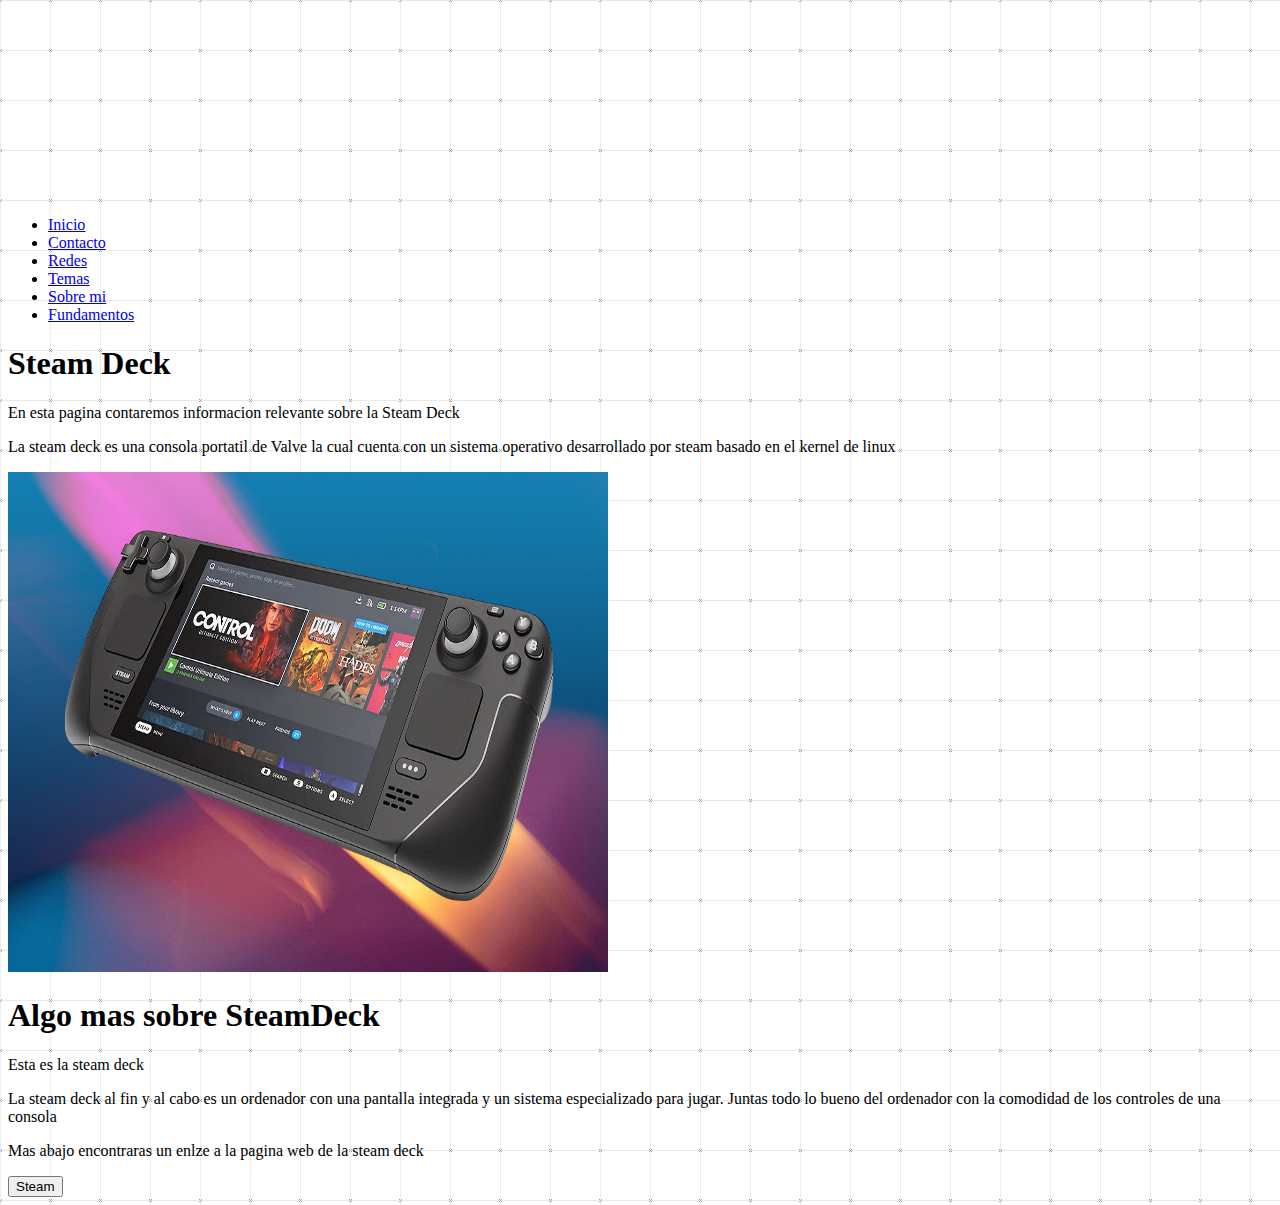
<file: PUBLIC/tema_de_la_pagina.html>
<!DOCTYPE html>
<html lang="es">

<head>
  <meta charset="UTF-8">
  <meta name="viewport" content="width=device-width, initial-scale=1.0">
  <title>Mi pagina web</title>
  <link rel="stylesheet" href="https://cdn.jsdelivr.net/npm/bootstrap-icons@1.11.2/font/bootstrap-icons.min.css">
  <link rel="stylesheet" href="../CSS/style.css">
  <link href="https://cdn.jsdelivr.net/npm/bootstrap@5.3.2/dist/css/bootstrap.min.css" rel="stylesheet"
    integrity="sha384-T3c6CoIi6uLrA9TneNEoa7RxnatzjcDSCmG1MXxSR1GAsXEV/Dwwykc2MPK8M2HN" crossorigin="anonymous">
</head>

<body>
  <header class="p-3 text-bg-dark">
    <div class="container">
      <div class="d-flex flex-wrap align-items-center justify-content-center justify-content-lg-start">

        <ul class="nav col-12 col-lg-auto me-lg-auto mb-2 justify-content-center mb-md-0">
          <li><a href="../index.html" class="nav-link px-2 text-white">Inicio</a></li>
          <li><a href="pagina_de_contacto.html" class="nav-link px-2 text-white">Contacto</a></li>
          <li><a href="pagina_red.html" class="nav-link px-2 text-white">Redes</a></li>
          <li><a href="#" class="nav-link px-2 text-secondary">Temas</a></li>
          <li><a href="sobre_mi.html" class="nav-link px-2 text-white">Sobre mi</a></li>
          <li><a href="pagina_FII.html" class="nav-link px-2 text-white">Fundamentos</a></li>
        </ul>

      </div>
    </div>
  </header>

  <main>
    <div class="px-4 py-5 my-5 text-center">
      <h1 class="display-5 fw-bold text-body-emphasis">Steam Deck</h1>
      <div class="col-lg-6 mx-auto">
        <p class="lead mb-4">En esta pagina contaremos informacion relevante sobre la Steam Deck</p>
        <p class="lead mb-4">La steam deck es una consola portatil de Valve la cual cuenta con un sistema operativo
          desarrollado por steam basado en el kernel de linux</p>
        <div class="d-grid gap-2 d-sm-flex justify-content-sm-center">
        </div>
      </div>
    </div>

    <!-- <div class="row flex-lg-row-reverse align-items-center">
      <div class="col col-sm-6 col-lg-5">
        <img src="IMG/steamdeck.png" class="d-block mx-lg-auto img-fluid" alt="Bootstrap Themes" width="500"
          height="400" loading="lazy">
      </div>
      <div class="col-lg-6">
        <h1 class="display-5 fw-bold text-body-emphasis lh-1 mb-3">Algo mas sobre SteamDeck</h1>
        <p class="lead">Esta es la steam deck</p>
        <p class="lead">la steam deck al fin y al cabo es un ordenador con una pantalla integrada y un sistema
          especializado para jugar. Juntas todo lo bueno del ordenador con la comodidad de los controles de una consola
        </p>
        <p class="lead">Mas abajo encontraras un enlze a la pagina web de la steam deck</p>
        <div class="d-grid gap-2 d-md-flex justify-content-md-start">
          <button type="button" onclick="location.href='https://store.steampowered.com/steamdeck'"
            class="btn btn-primary btn-lg px-4 me-md-2">Steam</button>
        </div>
      </div>
    </div> -->
    <div class="container col-xxl-8 px-4 py-5">
      <div class="row flex-lg-row-reverse align-items-center g-5 py-5">
        <div class="col-10 col-sm-8 col-lg-6">
          <img src="IMG/steamdeck.png" class="d-block mx-lg-auto img-fluid" alt="Bootstrap Themes" width="600"
            height="500" loading="lazy">
        </div>
        <div class="col-lg-6">
          <h1 class="display-5 fw-bold text-body-emphasis lh-1 mb-3">Algo mas sobre SteamDeck</h1>
          <p class="lead">Esta es la steam deck</p>
          <p class="lead">La steam deck al fin y al cabo es un ordenador con una pantalla integrada y un sistema
            especializado para jugar. Juntas todo lo bueno del ordenador con la comodidad de los controles de una
            consola
          </p>
          <p class="lead">Mas abajo encontraras un enlze a la pagina web de la steam deck</p>
          <div class="d-grid gap-2 d-md-flex justify-content-md-start">
            <button type="button" onclick="location.href='https://store.steampowered.com/steamdeck'"
              class="btn btn-primary btn-lg px-4 me-md-2">Steam</button>
          </div>
        </div>
      </div>
    </div>

  </main>



</body>

</html>
</file>
<file: CSS/style.css>
/* Cool infinite background scrolling animation.
 * Twitter: @kootoopas
 */
/* Exo thin font from Google. */
@import url(https://fonts.googleapis.com/css?family=Exo:100);

/* Background data (Original source: https://subtlepatterns.com/grid-me/) */
/* Animations */
@-webkit-keyframes bg-scrolling-reverse {
  100% {
    background-position: 50px 50px;
  }
}

@-moz-keyframes bg-scrolling-reverse {
  100% {
    background-position: 50px 50px;
  }
}

@-o-keyframes bg-scrolling-reverse {
  100% {
    background-position: 50px 50px;
  }
}

@keyframes bg-scrolling-reverse {
  100% {
    background-position: 50px 50px;
  }
}

@-webkit-keyframes bg-scrolling {
  0% {
    background-position: 50px 50px;
  }
}

@-moz-keyframes bg-scrolling {
  0% {
    background-position: 50px 50px;
  }
}

@-o-keyframes bg-scrolling {
  0% {
    background-position: 50px 50px;
  }
}

@keyframes bg-scrolling {
  0% {
    background-position: 50px 50px;
  }
}

/* Main styles */
body {
  margin-top: 13.5rem;
  /* img size is 50x50 */
  background: url("[data-uri]") repeat 0 0;
  -webkit-animation: bg-scrolling-reverse .92s infinite;
  /* Safari 4+ */
  -moz-animation: bg-scrolling-reverse .92s infinite;
  /* Fx 5+ */
  -o-animation: bg-scrolling-reverse .92s infinite;
  /* Opera 12+ */
  animation: bg-scrolling-reverse .92s infinite;
  /* IE 10+ */
  -webkit-animation-timing-function: linear;
  -moz-animation-timing-function: linear;
  -o-animation-timing-function: linear;
  animation-timing-function: linear;
}
</file>
